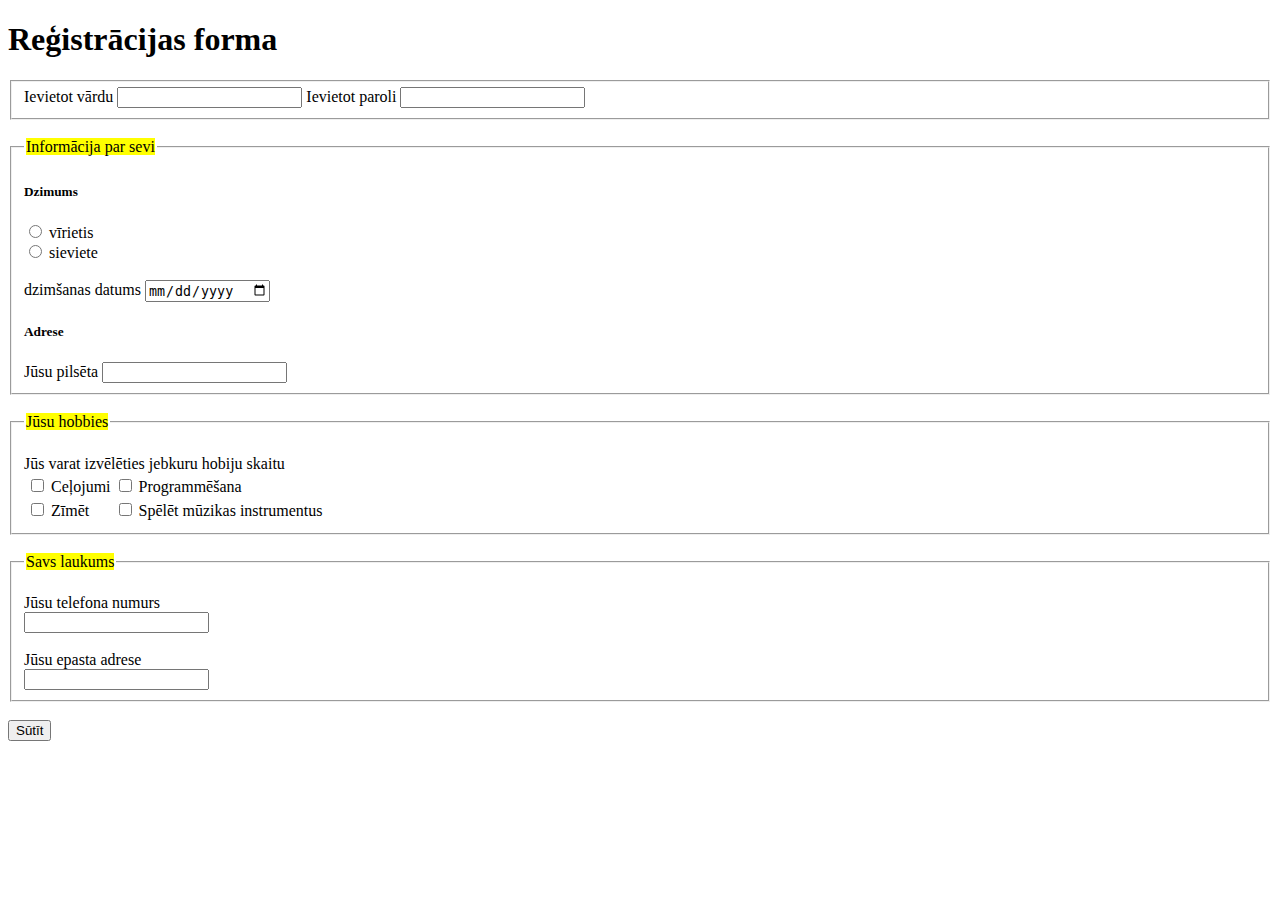
<file: main/02_majasdarbs/form.html>
<!DOCTYPE html>
<html lang="lv">
<head>
    <meta charset="UTF-8">
    <title>Forma bez CSS</title>
</head>

<body>
    <h1>Reģistrācijas forma</h1>

    <form id="contactform">

        <fieldset>
                <label>Ievietot vārdu</label>
                <input type="text"/>
                <label>Ievietot paroli</label>
                <input type="password"/>
        </fieldset>
        </br>

        <fieldset>
            <legend><mark>Informācija par sevi</mark></legend>
                <h5>Dzimums</h5>
                <input type="radio" name="dzimums" value="virietis" id="virietis"/> vīrietis</br> 
                <input type="radio" name="dzimums" value="sieviete" id="sieviete"/> sieviete</br> 
                </br>

                <label>dzimšanas datums </label>
                <input type="date"/>

                <h5>Adrese</h5>
                <label>Jūsu pilsēta </label>
                <input list="pilsētas"/>
                    <datalist id="pilsētas">
                        <option value="Rīga">
                        <option value="Liepāja">
                        <option value="Valmiera">
                        <option value="Madona">
                    </datalist>
        </fieldset>
        </br>

        <fieldset>
            <legend><mark>Jūsu hobbies</mark></legend>
           </br>
                <label>Jūs varat izvēlēties jebkuru hobiju skaitu</label>
                <table>
                    <tr>
                    <td>
                        <input type="checkbox"/>
                        <label>Ceļojumi</label>
                    </td>
                    <td>
                        <input type="checkbox"/>
                        <label>Programmēšana</label>
                    </td>
                    </tr>
                    <tr>
                        <td>
                        <input type="checkbox"/>
                        <label>Zīmēt</label>
                        </td>
                        <td>
                        <input type="checkbox"/>
                        <label>Spēlēt mūzikas instrumentus</label>
                        </td>
                    </tr>
                </table>
        </fieldset>
        </br>

        <fieldset>
            <legend><mark>Savs laukums</mark></legend>
                </br>
                <label>Jūsu telefona numurs</label> 
                </br>
                <input type="tel"/>
                </br>
                </br>
                <label>Jūsu epasta adrese</label> 
                </br>
                <input type="email"/>
        </fieldset>
        </br>

        <button type="submit">Sūtīt</button>
    </form>
</body>
</html>
</file>
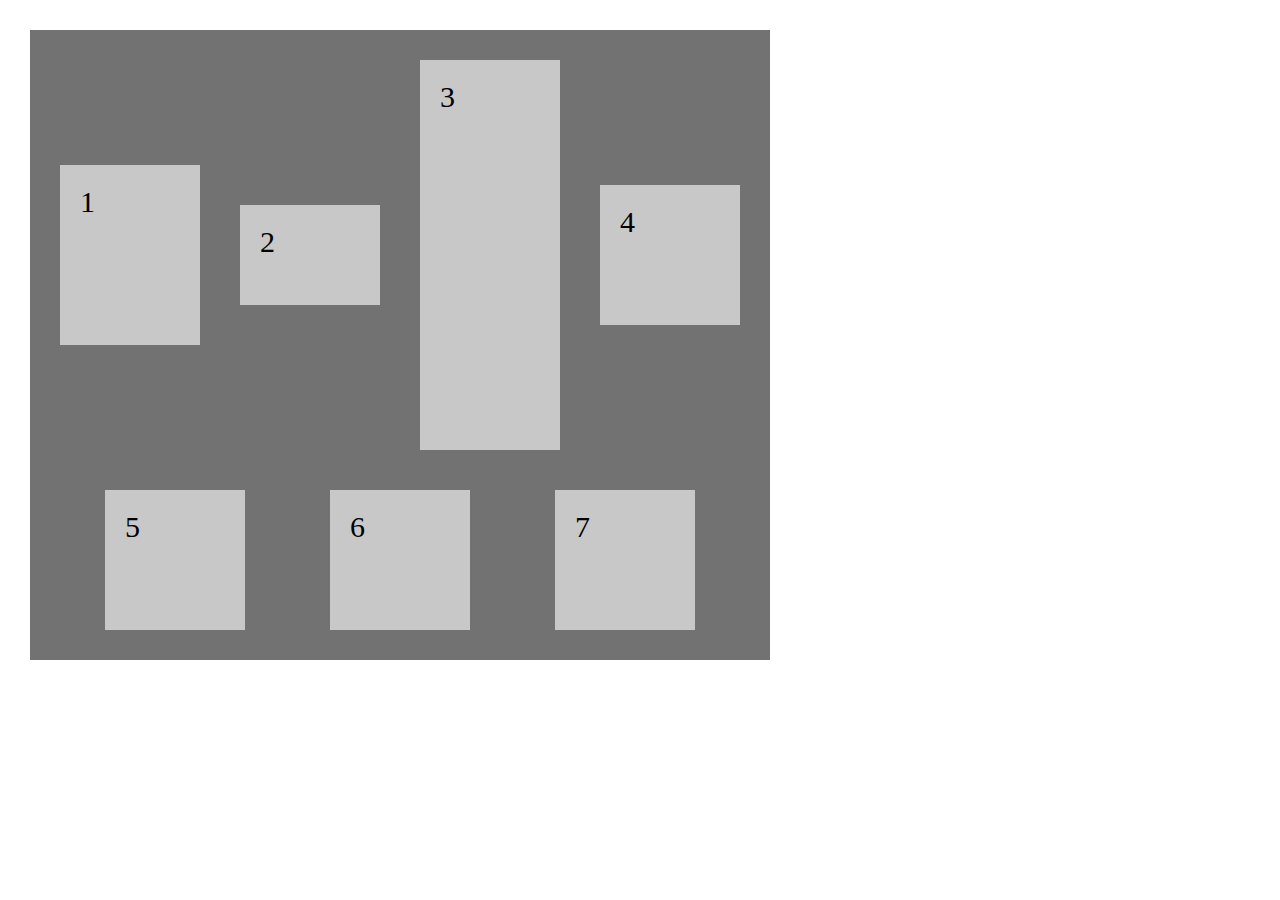
<file: main/03_majasdarbs/Flex/Flexbox_uzdevums.html>
<!DOCTYPE html>
<html lang="lv">
<head>
    <title>FlexBox sample</title>
    <link rel="stylesheet" href="style.css">
</head>
<body>
    <main class="container">
        <div class="row1">
            <div class="item">1</div>
            <div class="item">2</div>
            <div class="item">3</div>
            <div class="item">4</div>
        </div>
        <div class="row2">
            <div class="item">5</div>
            <div class="item">6</div>
            <div class="item">7</div>
        </div>
    </main>
    
</body>
</html>
</file>
<file: main/03_majasdarbs/Flex/style.css>
* {
    padding: 0;
    margin: 0;
}


.container {
    background-color: #616161e3;
    margin: 30px 30px;
    padding: 10px;
    display: inline-block;
    height: auto;
}

.row1 {
    height: auto;
    display: flex;
    flex-direction: row;
    justify-content: space-evenly; 
    align-items: center; 
}

.row2 {
    height: auto;
    display: flex;
    flex-direction: row;
    justify-content: space-evenly; 
    align-items: center; 
}

.row2 .item {
    height: 100px;
    width: 100px;
}

.item {
    background-color: hsla(0, 4%, 89%, 0.77);
    margin: 20px;
    padding: 20px;
    font-size: 30px;
}

.row1 .item:nth-child(1) {
    height: 140px;
    width: 100px;
}

.row1 .item:nth-child(2) {
    height: 60px;
    width: 100px;
}

.row1 .item:nth-child(3) {
    height: 350px;
    width: 100px;
}

.row1 .item:nth-child(4) {
    height: 100px;
    width: 100px;
}
</file>
